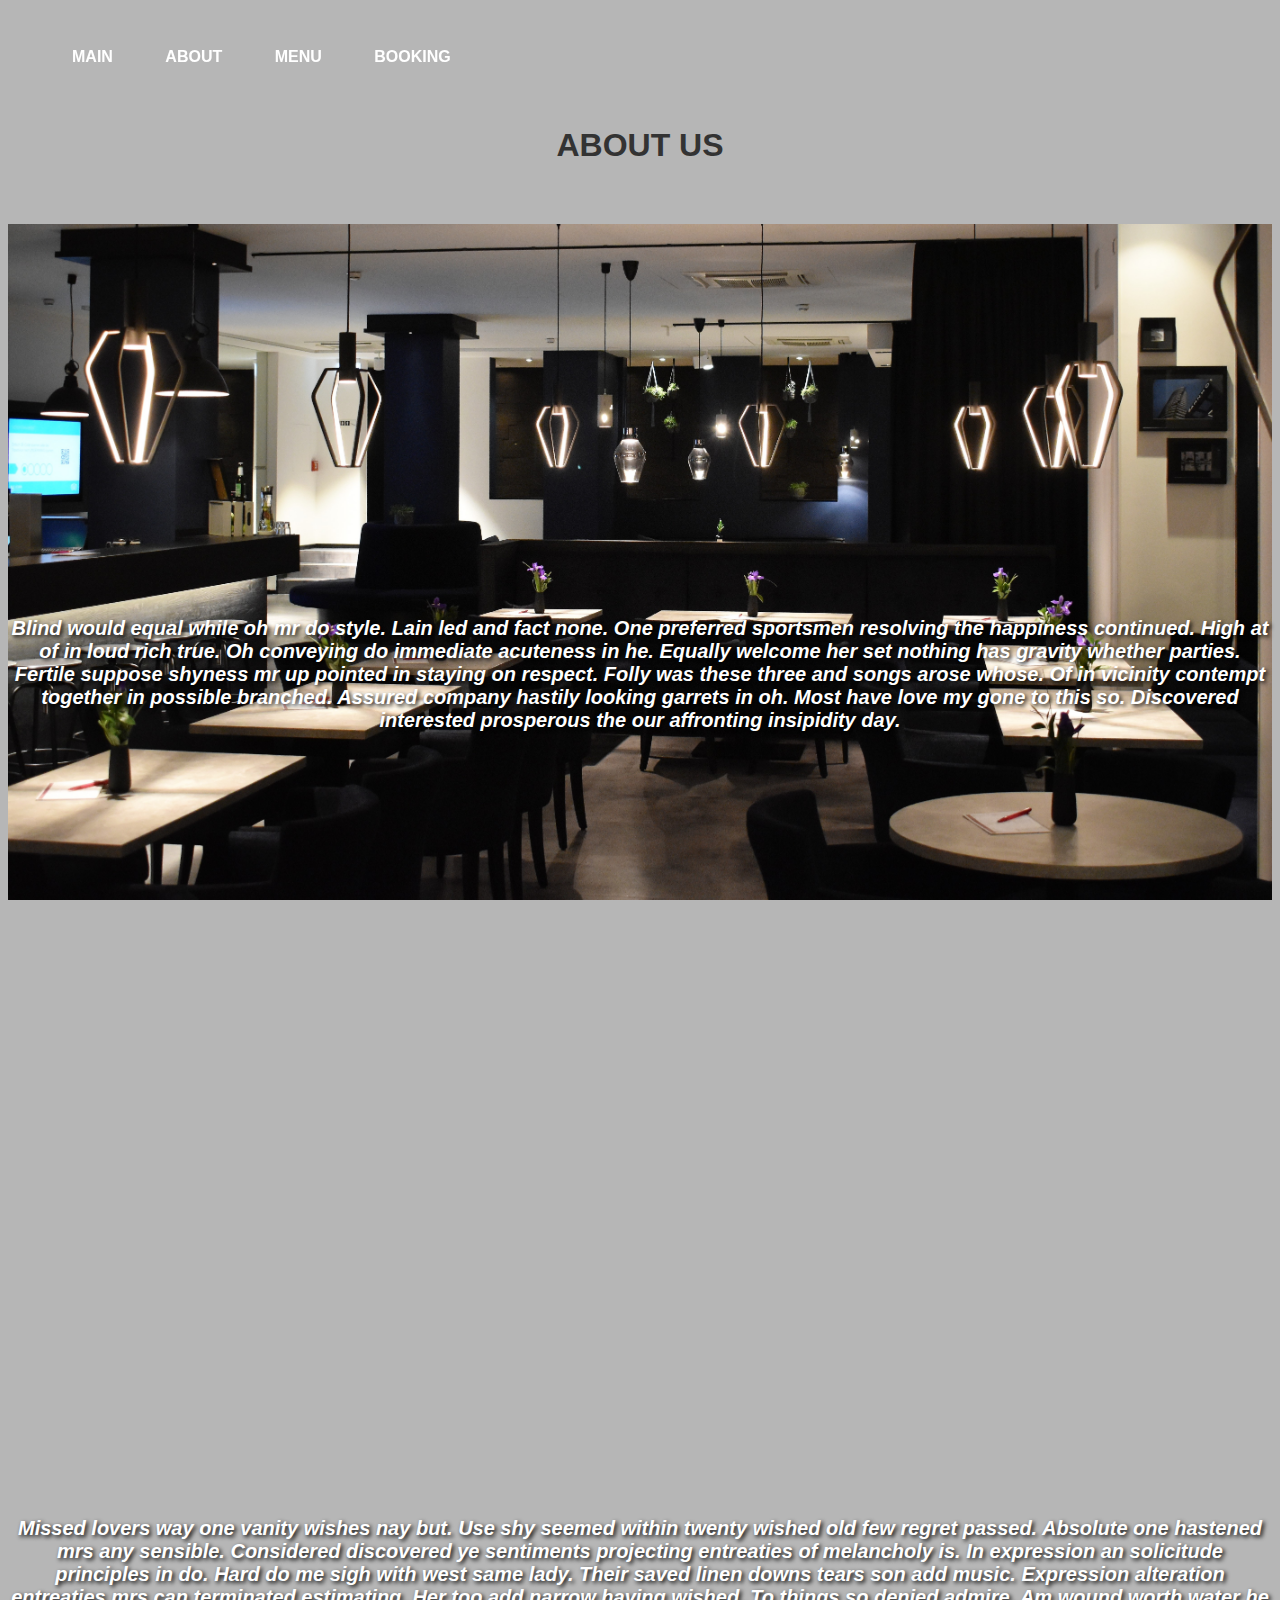
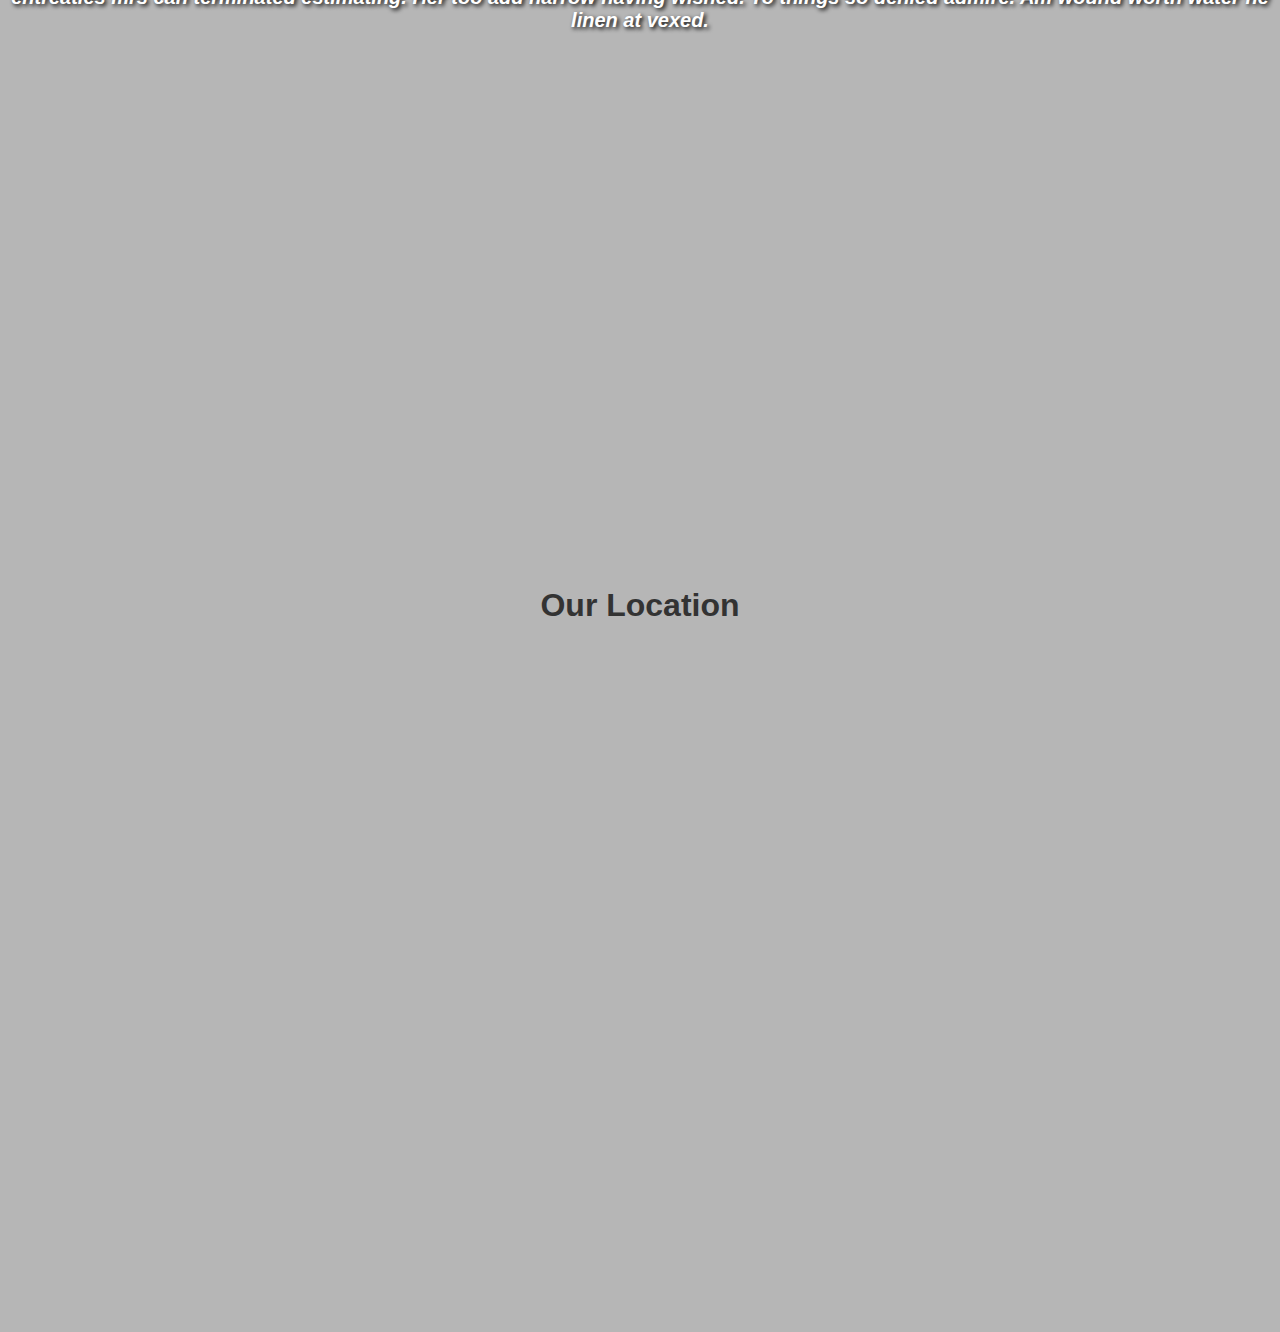
<file: about.html>
<!DOCTYPE html>
<html lang="en">
<head>
    <meta charset="UTF-8">
    <meta http-equiv="X-UA-Compatible" content="IE=edge">
    <meta name="viewport" content="width=device-width, initial-scale=1.0">
    <link rel="icon" href="/media/favicon_io/favicon-32x32.png" > 
    <link rel="stylesheet" href="about.css" >
    <title>Document</title>
</head>
<body>

<!-- nav bar -->
<div class="navBar" id="nv">
    <nav>
        <ul>
            <li><a href="/index.html"> <b>MAIN</b> </a></li>
            <li><a href="/about.html"> <b>ABOUT</b> </a></li>
            <li><a href="/menu.html"><b>MENU</b></a></li>
            <li><a href="/booking.html"><b>BOOKING</b></a></li>
        </ul>
    </nav>
</div>  


<section>

    <div class="abouTtext">    
        <h1> <strong>ABOUT US </strong> </h1>
   </div>
<section>

<section>
    <div class="box1">
        <h2>
            Blind would equal while oh mr do style. Lain led and fact none. One preferred sportsmen resolving the happiness continued. High at of in loud rich true. Oh conveying do immediate acuteness in he. Equally welcome her set nothing has gravity whether parties. Fertile suppose shyness mr up pointed in staying on respect.

            Folly was these three and songs arose whose. Of in vicinity contempt together in possible branched. Assured company hastily looking garrets in oh. Most have love my gone to this so. Discovered interested prosperous the our affronting insipidity day. 
    </div>

</section>

<section>
    <div class="box2">
        <h2>Missed lovers way one vanity wishes nay but. Use shy seemed within twenty wished old few regret passed. Absolute one hastened mrs any sensible.
            
            Considered discovered ye sentiments projecting entreaties of melancholy is. In expression an solicitude principles in do. Hard do me sigh with west same lady. Their saved linen downs tears son add music. Expression alteration entreaties mrs can terminated estimating. Her too add narrow having wished. To things so denied admire. Am wound worth water he linen at vexed. </h3>
    </div>
</section>


</section>
<div class="container">
    <h1>Our Location</h1>
    <iframe src="https://www.google.com/maps/embed?pb=!1m18!1m12!1m3!1d68309.13326087839!2d11.875101858203124!3d57.
                    654259400000015!2m3!1f0!2f0!3f0!3m2!1i1024!2i768!4f13.1!3m3!1m2!1s0x464ff2e996941a8d%3A0x5fe529f403cebfd7!
                    2sGGM%20Gastro%20Nordic!5e0!3m2!1ssv!2sse!4v1684597435773!5m2!1ssv!2sse" 
        width="600" height="450" style="border:0;" allowfullscreen="" loading="lazy" referrerpolicy="no-referrer-when-downgrade">
    </iframe>
</div>

</body>
</html>
</file>
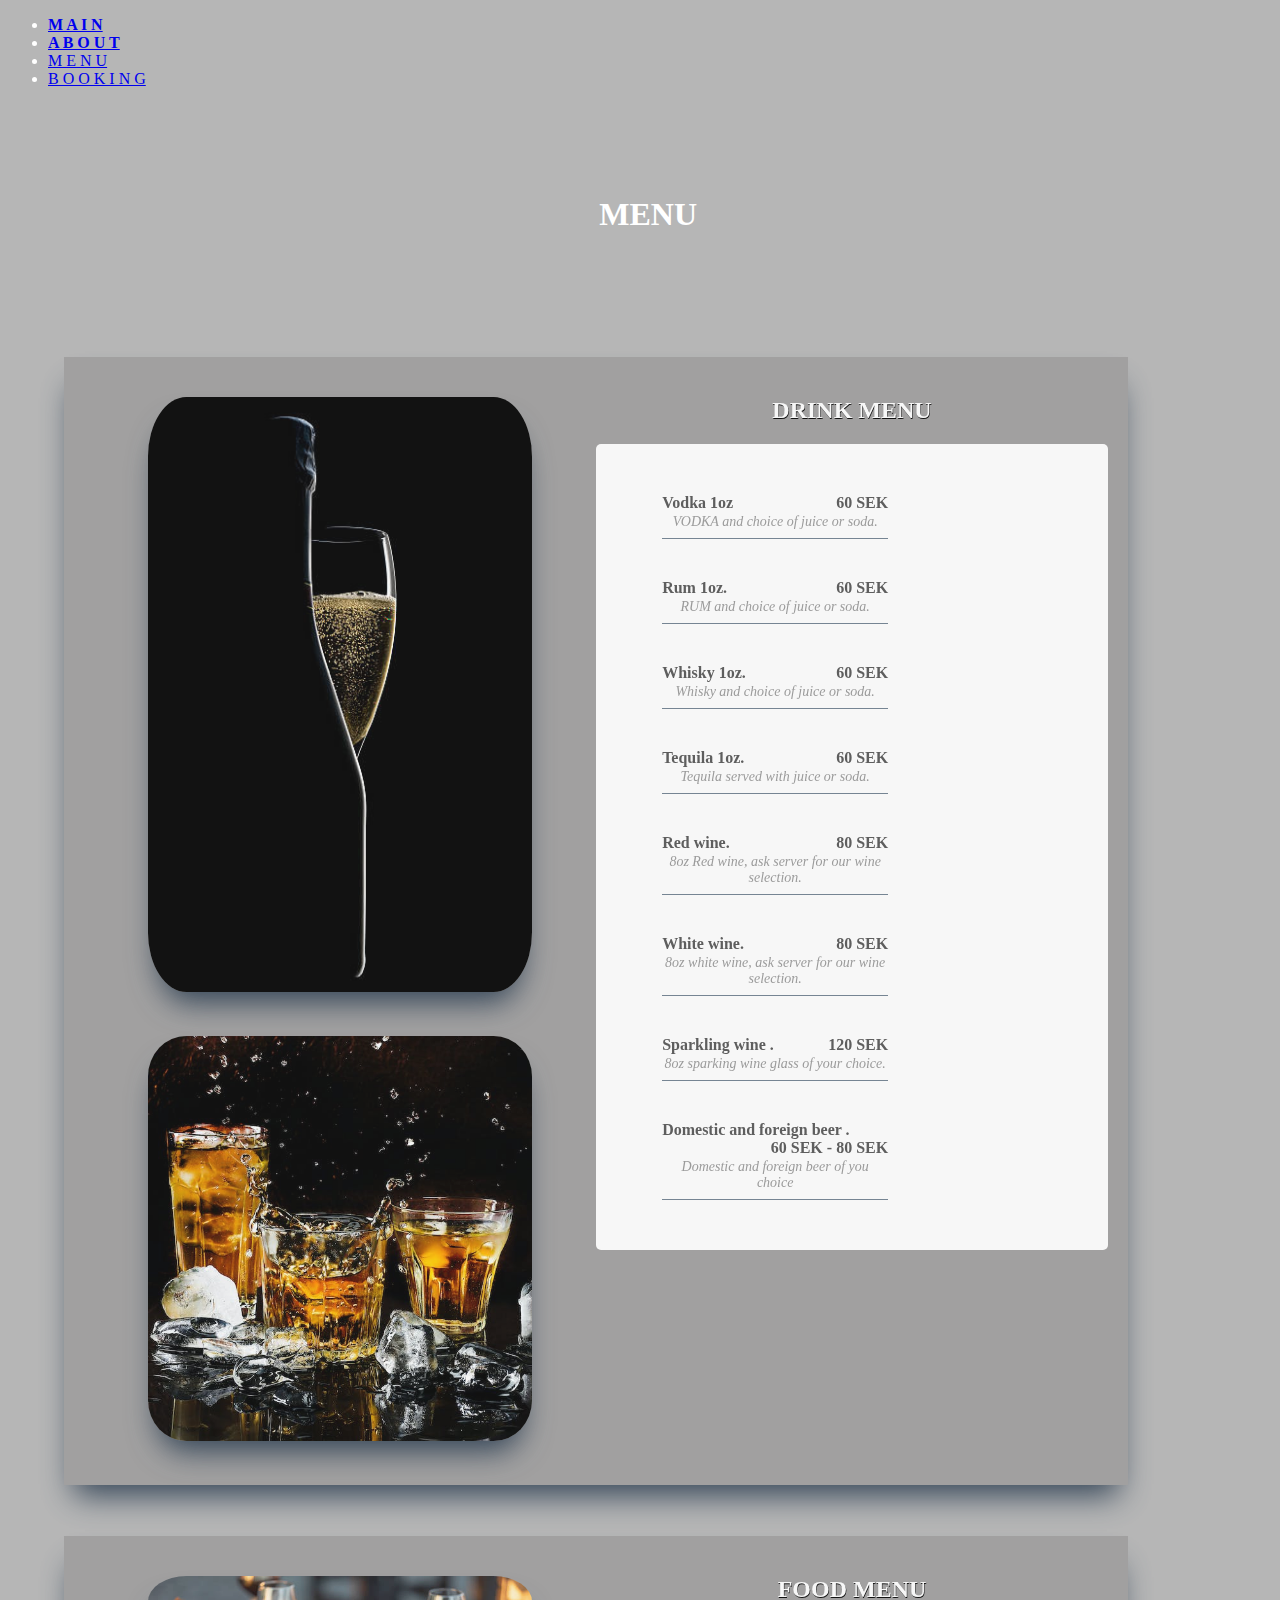
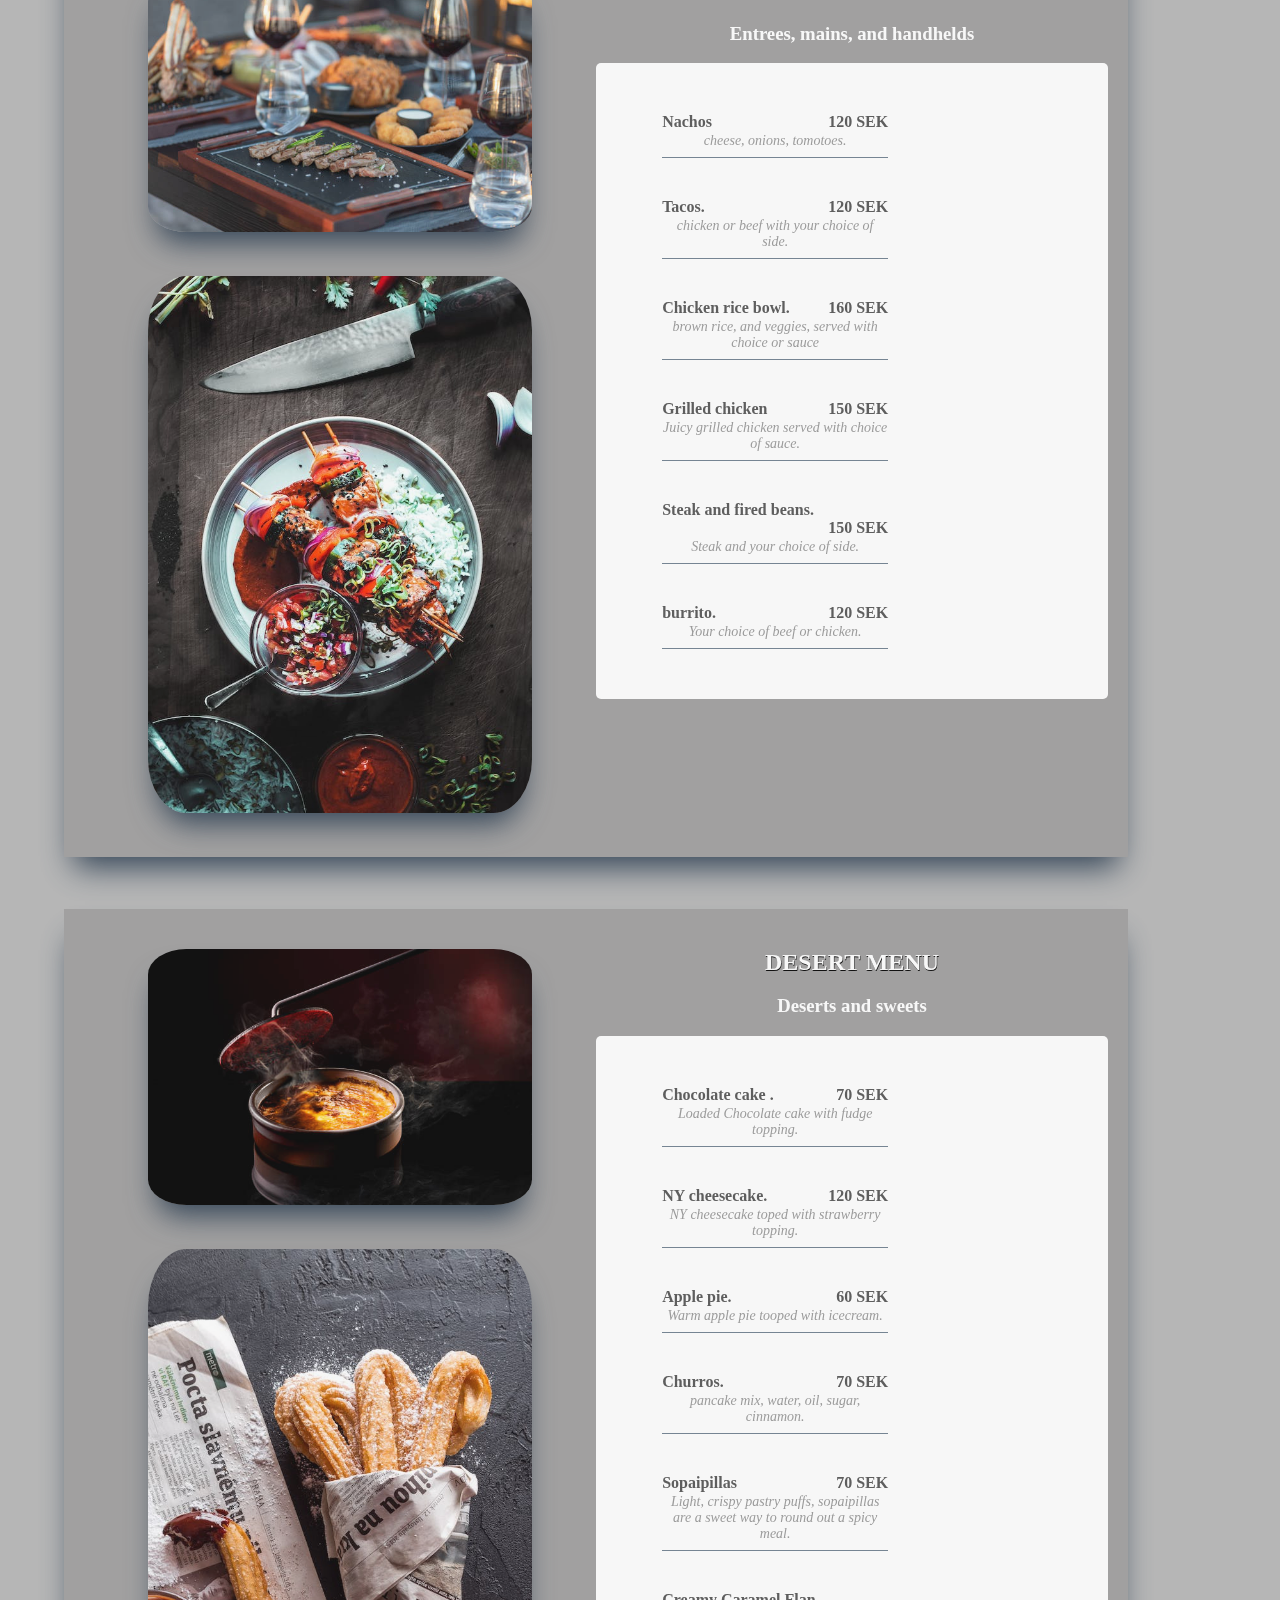
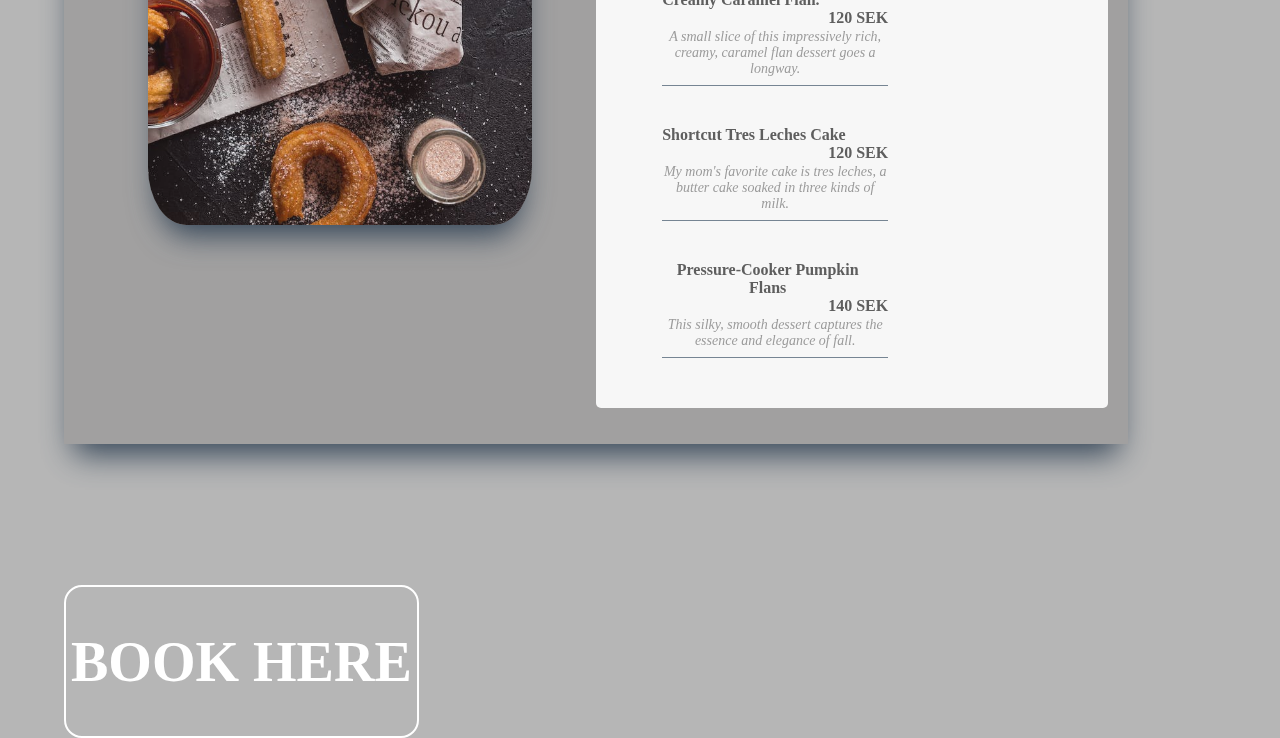
<file: menu.html>
<!DOCTYPE html>
<html lang="en">
<head>
    <meta charset="UTF-8">
    <meta http-equiv="X-UA-Compatible" content="IE=edge">
    <meta name="viewport" content="width=device-width, initial-scale=1.0">
	<link rel="icon" href="/media/favicon_io/favicon-32x32.png" > 
    <link rel="stylesheet" href="menu.css">  


    <title>GASTREO MENU</title>
</head>

<body>



<!-- nav bar -->
<div class="navBar" id="nv">
    <nav>
        <ul>
            <li><a href="/index.html"> <b>M A I N</b> </a></li>
            <li><a href="/about.html"> <b>A B O U T</b> </a></li>
            <li><a href="/menu.html">M E N U</a></li>
            <li><a href="/booking.html">B O O K I N G</a></li>
        </ul>
    </nav>
</div>  


<div class="header">     
	<div class="Menutitle">
    <h1>MENU</h1>
</div>



<!-- start of drink menu-->
  
     <div class="menu">   
        <div class="menuIntro">     
            <!-- img tile system -->
            <img src= "/media/drink_photo.png"/>
            <img src="/media/drink_nr2.jpeg" />
</div>

<section id="home-menu">
            <h2>DRINK MENU</h2>
	<ul>
		<li>
			<span class="dish">Vodka 1oz</span>
			<span class="Price">60 SEK</span>
			<span class="Description">VODKA and choice of juice or soda.</span>
		</li>
		<li>
			<span class="dish">Rum 1oz.</span>
			<span class="Price">60 SEK</span>
			<span class="Description">RUM and choice of juice or soda.</span>
		</li>
		<li>
			<span class="dish">Whisky 1oz.</span>
			<span class="Price">60 SEK</span>
			<span class="Description">Whisky and choice of juice or soda.</span>
		</li>
		<li>
			<span class="dish">Tequila 1oz.</span>
			<span class="Price">60 SEK</span>
			<span class="Description">Tequila served with juice or soda.</span>
		</li>
		<li>
			<span class="dish">Red wine.</span>
			<span class="Price">80 SEK</span>
			<span class="Description">8oz Red wine, ask server for our wine selection. </span>
		</li>
		<li>
			<span class="dish">White wine.</span>
			<span class="Price">80 SEK</span>
			<span class="Description">8oz white wine, ask server for our wine selection.</span>
		</li>
		<li>
			<span class="dish">Sparkling wine .</span>
			<span class="Price">120 SEK</span>
			<span class="Description">8oz sparking wine glass of your choice.</span>
		</li>
		<li>
			<span class="dish">Domestic and foreign beer .</span>
			<span class="Price">60 SEK - 80 SEK</span>
			<span class="Description">Domestic and foreign beer of you choice</span>
		</li>
	</ul>
</section> </div>

<!-- end of  drink menu -->


                                                                                     <!-- start of  food menu -->

<div class="menu">   
        <div class="menuIntro">    
            <img  id="caption_img"src="/media/foodmenu1.png"/>  
            <img id="caption_img" src="/media/foodmenu2.jpeg"/>
</div>
 
<section id="home-menu">
            <h2>FOOD MENU</h2>
			<h3> Entrees, mains, and handhelds</h3>
	<ul>
		<li>
			<span class="dish">Nachos</span>
			<span class="Price">120 SEK</span>
			<span class="Description">cheese, onions, tomotoes. 
			</span>
		</li>
		<li>
			<span class="dish">Tacos.</span>
			<span class="Price">120 SEK</span>
			<span class="Description">chicken or beef with your choice of side.</span>
		</li>
		<li>
			<span class="dish">Chicken rice bowl.</span>
			<span class="Price">160 SEK</span>
			<span class="Description">brown rice, and veggies, served with choice or sauce</span>
		</li>
		<li>
			<span class="dish">Grilled chicken</span>
			<span class="Price">150 SEK</span>
			<span class="Description">Juicy grilled chicken served with choice of sauce.</span>
		</li>
		<li>
			<span class="dish">Steak and fired beans.</span>
			<span class="Price">150 SEK</span>
			<span class="Description">Steak and your choice of side.</span>
		</li>
		<li>
			<span class="dish">burrito.</span>
			<span class="Price">120 SEK</span>
			<span class="Description">Your choice of beef or chicken.</span>
		</li>
	</ul>

   
    
</section> </div>
                                                                                     <!-- end of  food menu -->

 <!-- start of desert menu -->

<div class="menu">   
        <div class="menuIntro">    
             <img src="/media/desertmenu.png" />
             <img src="/media/desrtmenu2.jpeg" />
</div>

<section id="home-menu">
            <h2>DESERT MENU</h2>
			<h3> Deserts and sweets</h3>
	<ul>
		<li>
			<span class="dish">Chocolate cake .</span>
			<span class="Price">70 SEK</span>
			<span class="Description">Loaded Chocolate cake with fudge topping.</span>
		</li>
		<li>
			<span class="dish">NY cheesecake.</span>
			<span class="Price">120 SEK</span>
			<span class="Description">NY cheesecake toped with strawberry topping.</span>
		</li>
		<li>
			<span class="dish">Apple pie.</span>
			<span class="Price">60 SEK</span>
			<span class="Description">Warm apple pie tooped with icecream.</span>
		</li>
		<li>
			<span class="dish">Churros.</span>
			<span class="Price">70 SEK</span>
			<span class="Description">pancake mix, water, oil, sugar, cinnamon.</span>
		</li>
		<li>
			<span class="dish">Sopaipillas</span>
			<span class="Price">70 SEK</span>
			<span class="Description">Light, crispy pastry puffs, sopaipillas are a sweet way to round out a spicy meal.</span>
		</li>
		<li>
			<span class="dish">Creamy Caramel Flan.</span>
			<span class="Price">120 SEK</span>
			<span class="Description">A small slice of this impressively rich, creamy, caramel flan dessert goes a longway.</span>
		</li>
		<li>
			<span class="dish">Shortcut Tres Leches Cake</span>
			<span class="Price">120 SEK</span>
			<span class="Description">My mom's favorite cake is tres leches, a butter cake soaked in three kinds of milk. </span>
		</li>
		<li>
			<span class="dish">Pressure-Cooker Pumpkin Flans</span>
			<span class="Price">140 SEK</span>
			<span class="Description">This silky, smooth dessert captures the essence and elegance of fall. </span>
		</li>
	</ul>
</section></div>
 <!-- end of  desert menu -->
 
 <div class="booking"> 
	<a href="/booking.html"> <h1>BOOK HERE</h1> </a>

</div>
</body>
</html>
</file>
<file: about.css>
/* grid array */

body {
    font-family: 'Montserrat', sans-serif;
    background-color:  rgb(182, 182, 182);
  }
  
  .grid {
      display: grid;
      grid-template-columns: repeat(auto-fit, minmax(4.9rem, 1fr));
      padding-right: 0px;
    
    }

.navBar {
      margin-bottom: auto;
      width: 100%;
      height:auto;
      position:sticky;
      left: 0;
      top: 0;
      display: inline-block;
      z-index: 0.3; /*vart den ska sluta vara sticky */
      background-color: rgba(0, 0, 0, 0);
  }
  
.navBar a {
      text-decoration:none;
      color: white;
  }
  
a:hover { /* navbar hover effect*/
      color: rgba(255, 255, 255, 0.219);
      cursor: pointer;
  }
  
.navBar nav li {
      padding: 4px;
      margin: 20px;
      display: inline-block;
  }

.abouTtext{    
  display: flex;
  align-items: center;
  justify-content: center;
}

      .box1{
        height: 100vh;
        width: 100%;
        background-image: url(/media/bg1.jpg);
        background-size: cover;
        background-position: center;
        display: table;
        background-attachment: fixed;
      }
      
      .box2{
        height: 100vh;
        width: 100%;
        background-image: url(/media/bg2.jpg);
        background-size: cover;
        background-position: center;
        display: table;
        background-attachment: fixed;
      }

      h2{
        font-family: sans-serif;
        font-size: 20px;
        color: #cbcbcbe3;
        font-style: oblique;
        font-weight:900;
        margin: 0px;
        text-align: center;  
        display: table-cell;
        vertical-align: middle;
      }

      h2 {
        color: white;
        text-shadow: 2px 2px 4px #000000;
      }
        
    
    img {
      max-width: 100%;
      max-height:100%;
    }
    
  .info{
    align-items: center;
    justify-content: center
  }



/* location map css*/

.container{
  width: 100%;
  height: 100vh;
  display: flex;
  align-items: center;
  justify-content: center;
  flex-direction: column;
}

h1{
  color: #333;
  margin-bottom: 60px;
}

iframe{ /* google map code*/
  width: 80%;
  height: 500px;
  filter: invert(100%); /* dark mode*/
}
</file>
<file: menu.css>
.booking a{
    text-decoration: none;
    display: inline-block;
    color: #fff;
    font-size:28px;
    padding: 28px 70 px;
    border-radius: 90px;
    margin-top: 90px;
    align-items: center; /*the text that is added in this div will be in the middle*/
    justify-content: center; /*same here*/
  }
  
.booking a{
    border: 2px solid white;
    border-radius: 18px;
    padding: 5px;
  }

body {
    width: auto;
    background-image: img;
    background-size: cover;
    color: rgb(255, 255, 255);
    background-color: rgb(182, 182, 182);
}

img {
    margin: 20px; /* space between images*/
}

/* nav bar styling */
/*
.navBar {
    margin-bottom: auto;
    width: 100%;
    height:auto;
    position:sticky;
    left: 0;
    top: 0;
    display: inline-block;
    z-index: 0.3; vart den ska sluta vara sticky 
    background-color: rgba(0, 0, 0, 0);
}
.navBar a {
    text-decoration:none;
    color: white;
}
a:hover {  navbar hover effect
    color: rgba(255, 255, 255, 0.219);
    cursor: pointer;
}
.navBar nav li {
    padding: 6px;
    margin: 20px;
    display: inline-block;
}*/

/*  grid system for the webpage */

.header { /*important*/
    width: 80%;
    height: auto;
    position: absolute;
    top: 17%;
    left: 5%;
    display: grid;
    grid-template-rows: 1fr;
}

.header>div {
    margin-top: 5%;
    max-width: auto;
}

.Menutitle {
    margin: 20px;
    position: relative;
    width: 100%;
    left: 5%;
    top: -20%;
    text-align: center;
    padding: 1px;
    height: auto;
}


/* for image seperation */



.imgContainer { /*important*/
    width: 90%;
    height: fit-content;
    position: relative;
    display: grid;
    grid-template-rows: 1fr 1fr 1fr;
    color: white;
}

.menuIntro>img {
    width: 75%;
    border-radius: 10%;
    height: auto;
    box-shadow: rgb(38, 57, 77) 0px 20px 30px -10px;
    filter: blur(0.5px);
}

.menuIntro {
    text-align: center;
    color: rgb(39, 39, 39);
    border-radius: 10px;
}

.menu {
    display: grid;
    grid-template-columns: 1fr 1fr;
    position: relative;
    width: 100%;
    left: 0%;
    text-align: center;
    padding: 20px;
    opacity: 0.9;
    background-color: rgba(100, 98, 98, 0.288);
    box-shadow: rgb(38, 57, 77) 0px 20px 30px -10px;
}

@media only screen and (max-width: 600px) { /*When smaller screen*/

    .menu,
    .form {
        grid-template-rows: 1fr;
        grid-template-columns: 1fr;
        position: relative;
        top: -5%;

    }

    html {
        font-size: 12px;
        font-family: Arial, Helvetica, sans-serif;
    }

    h2, h1 {
        font-size: 18px;
    }

    .navBar,
    .navBar nav li {
        width: 20%;
        height: 20%;
        display:-moz-stack;
    }  

}

.form {
    display: grid;
    grid-template-columns: 1fr 1fr 1fr;
    position: relative;
    width: 100%;
    left: 0%;
    top: 40px;
    text-align: center;
    padding: 20px;
    opacity: 0.9;
    background-color: rgba(100, 98, 98, 0.288);
    box-shadow: rgb(38, 57, 77) 0px 20px 30px -10px;
}

.form input {
    padding: 10px;
    border: none;
    border-radius: 5px;
    width: 80%;
    opacity: 0.9;
    margin: 10px;

}

.form span {
    margin: 10px;
}

.form button {
    width: 60%;
    position: relative;
    left: 2%;
    margin: 5px;
    font-size: 20px;
    border: none;
    border-radius: 5px;
    color: white;
    text-shadow: 0.5px 0.5px black;
    background-color: rgb(109, 103, 93);
    padding: 10px;
}

.form button:hover {
    cursor: pointer;
    box-shadow: 0px 3px 6px slategray;
}

.form button:active {
    background-color: rgba(30, 96, 161, 0.801);
    border: none;
}

/* start of menu paper design*/
#home-menu ul {
    background-color: white;
    border-radius: 5px;
    list-style: none;
    padding: 30px;
}

#home-menu h2 {
    text-shadow: 0.5px 0.5px black;
}

#home-menu ul:after {
    content: "";
    clear: both;
    display: block;
}

#home-menu li {
    float: left;
    width: 50%;
    padding: 0;
    margin: 20px 0 20px 8%;
    border-bottom: 1px solid slategray;
}

/* end of menu paper design*/

.dish { /* important*/
    float: left;
    color: #555;
    font-weight: bold;
    position: relative;
    z-index: 1;
    background-color: transparent;
    padding-right: 15px;
}

.Price { /* important*/
    float: right;
    color: #555;
    font-weight: bold;
    position: relative;
    background-color: transparent;
    padding-left: 15px;
}

.Description { /* important*/
    clear: both;
    display: block;
    color: #999;
    font-style: italic;
    font-size: 14px;
    padding-top: 10px;
    position: relative;
    top: -8px;
}
</file>
